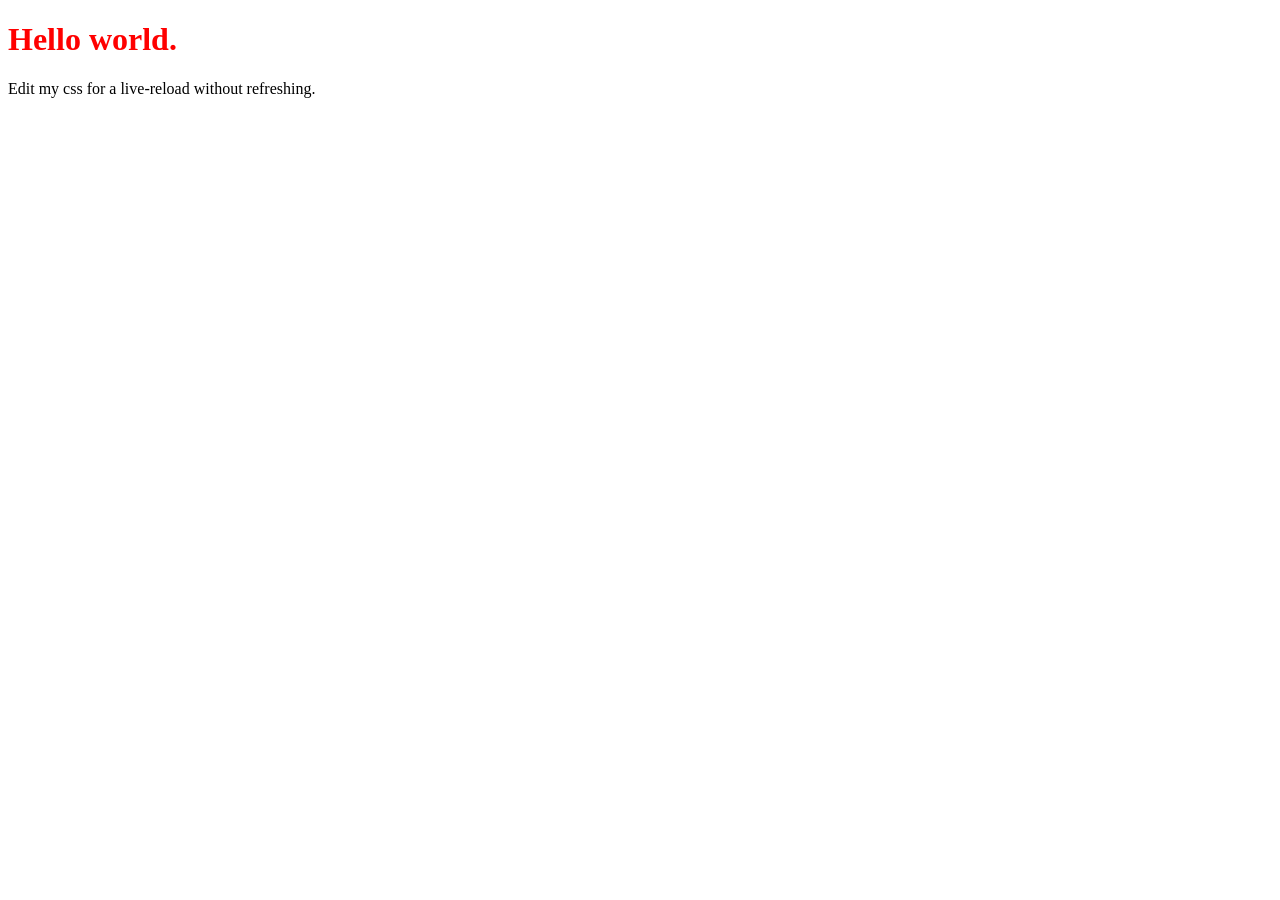
<file: my-project/dl/node_modules/live-server/test/data/index.html>
<!DOCTYPE html>
<html lang="en">
<head>
	<meta charset="UTF-8">
	<title>Live-server Test Page</title>
	<link rel="stylesheet" href="style.css" />
</head>
<body>
	<h1>Hello world.</h1>
	<p>Edit my css for a live-reload without refreshing.</p>
</body>
</html>
</file>
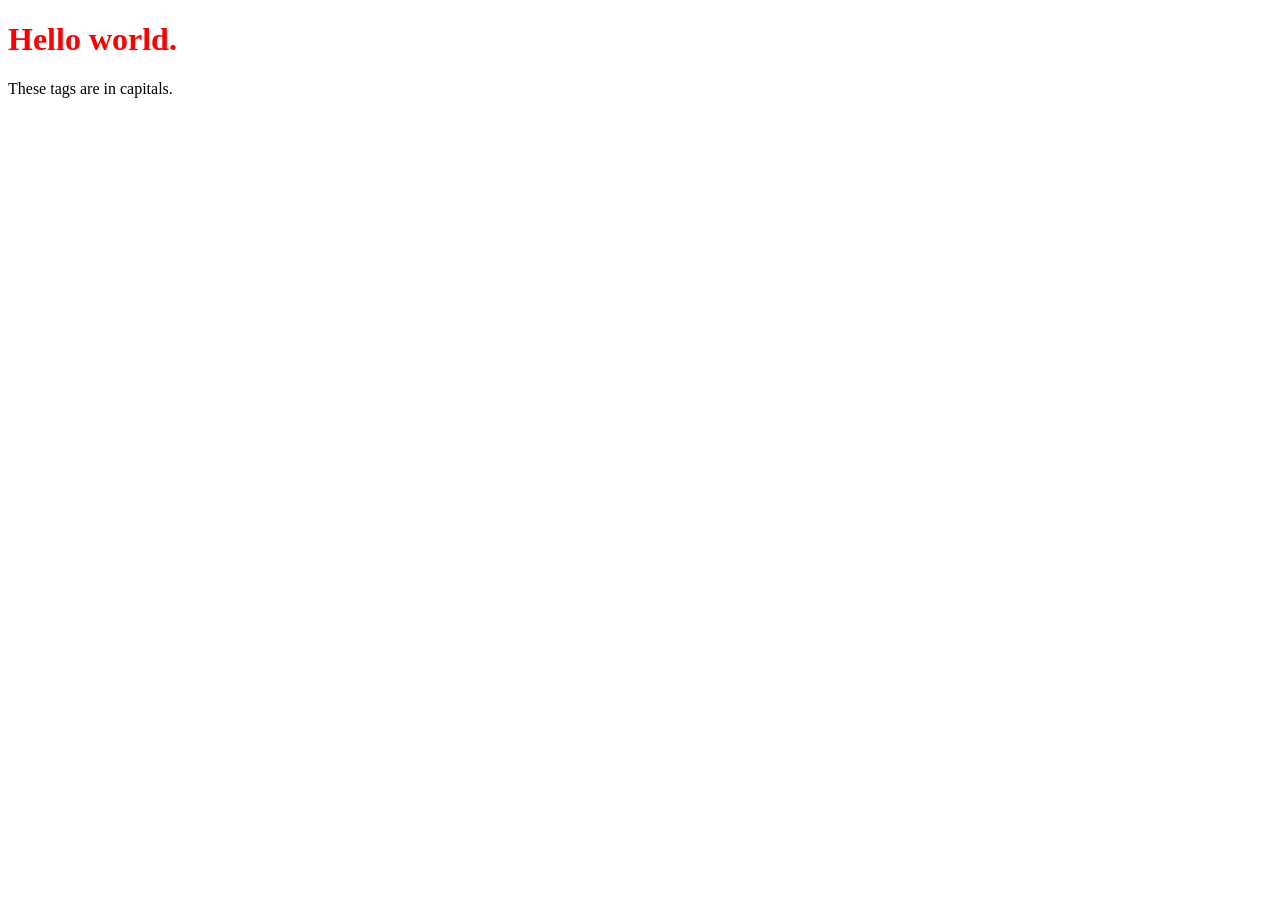
<file: my-project/dl/node_modules/live-server/test/data/index-caps.htm>
<!DOCTYPE HTML PUBLIC "-//W3C//DTD HTML 4.01//EN"
            "http://www.w3.org/TR/html4/strict.dtd">
<HTML lang="en">
<HEAD>
  <META http-equiv="Content-Type" content="text/html; charset=utf-8" >
	<TITLE>Live-server Test Page</TITLE>
	<LINK rel="stylesheet" href="style.css" >
</HEAD>
<BODY>
	<H1>Hello world.</H1>
	<P>These tags are in capitals.</P>
</BODY>
</HTML>
</file>
<file: my-project/dl/node_modules/live-server/test/data/style.css>
h1 { color: red; }
</file>
